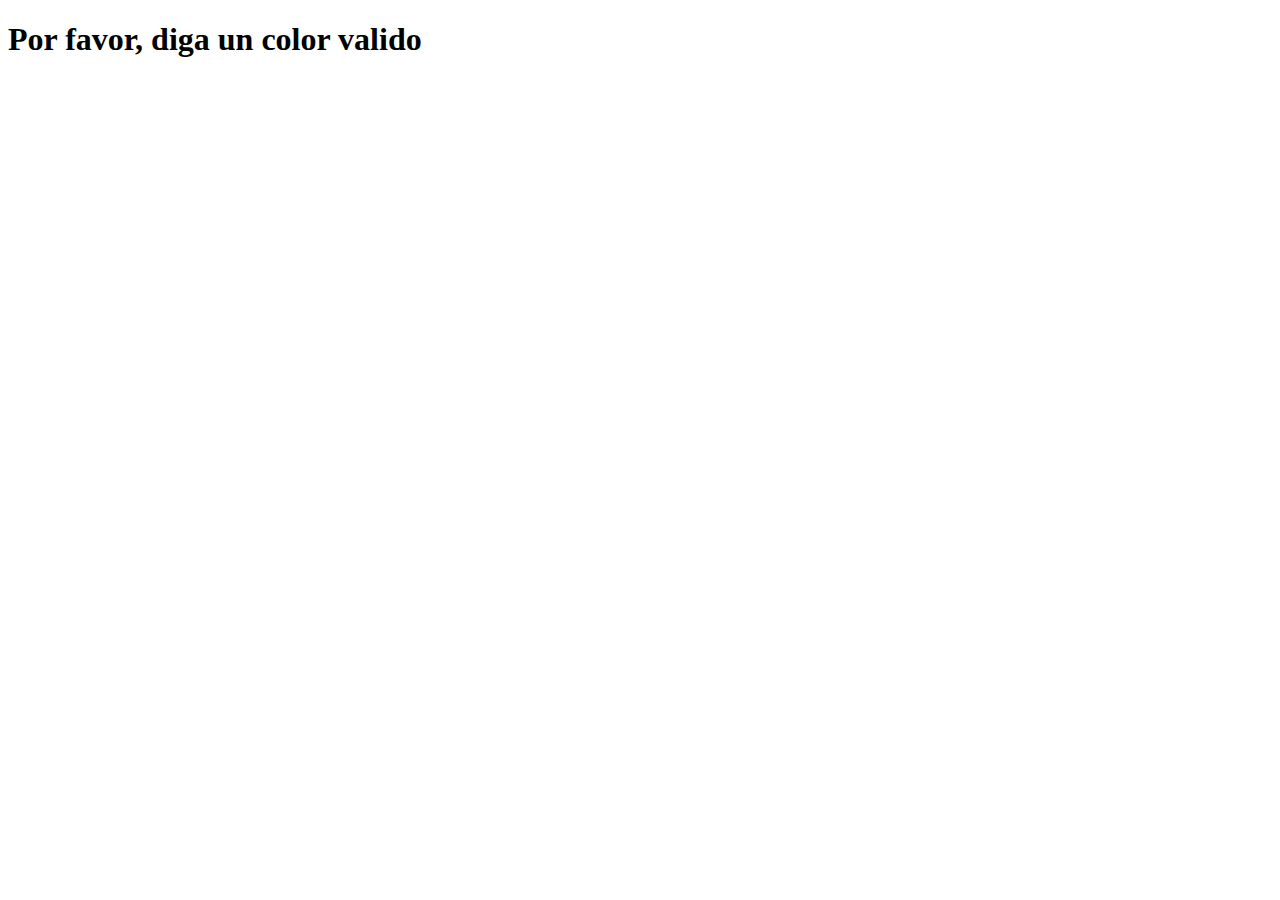
<file: clase8/index.html>
<!DOCTYPE html>
<html lang="en">
<head>
    <meta charset="UTF-8">
    <meta http-equiv="X-UA-Compatible" content="IE=edge">
    <meta name="viewport" content="width=device-width, initial-scale=1.0">
    <title>Document</title>
    <style>
        .rojo{
            background-color: red;
        }
        .negro{
            background-color: black;
        }
        .blanco{
            background-color: white;
        }
        .azul{
            background-color: blue;
        }
        .violeta{
            background-color: violet;
        }
        .textoblanco{
            color: white;
        }
    </style>
</head>
<body>

    <!-- <h1>hola probando h1</h1>
    <h2>h2 hola</h2>

    <div id="aplicacion">
        <p id="saludo">Hola Coder</p>
    </div> -->

<!--     <div>
        <div>div 1</div>
        <div>div 2</div>
    </div> -->

<!--     <ul>
        <li class="perritos">dog</li>
        <li class="perritos">firu</li>
        <li class="perritos">max</li>
    </ul> -->

    <!-- <div id="saludo">Hola</div> -->

    <!-- <input id="nombre" type="text"> -->

    <!-- <ul id="padre"></ul> -->
    <!-- <ul id="productos"></ul> -->



    <script src="./index.js"></script>
</body>
</html>
</file>
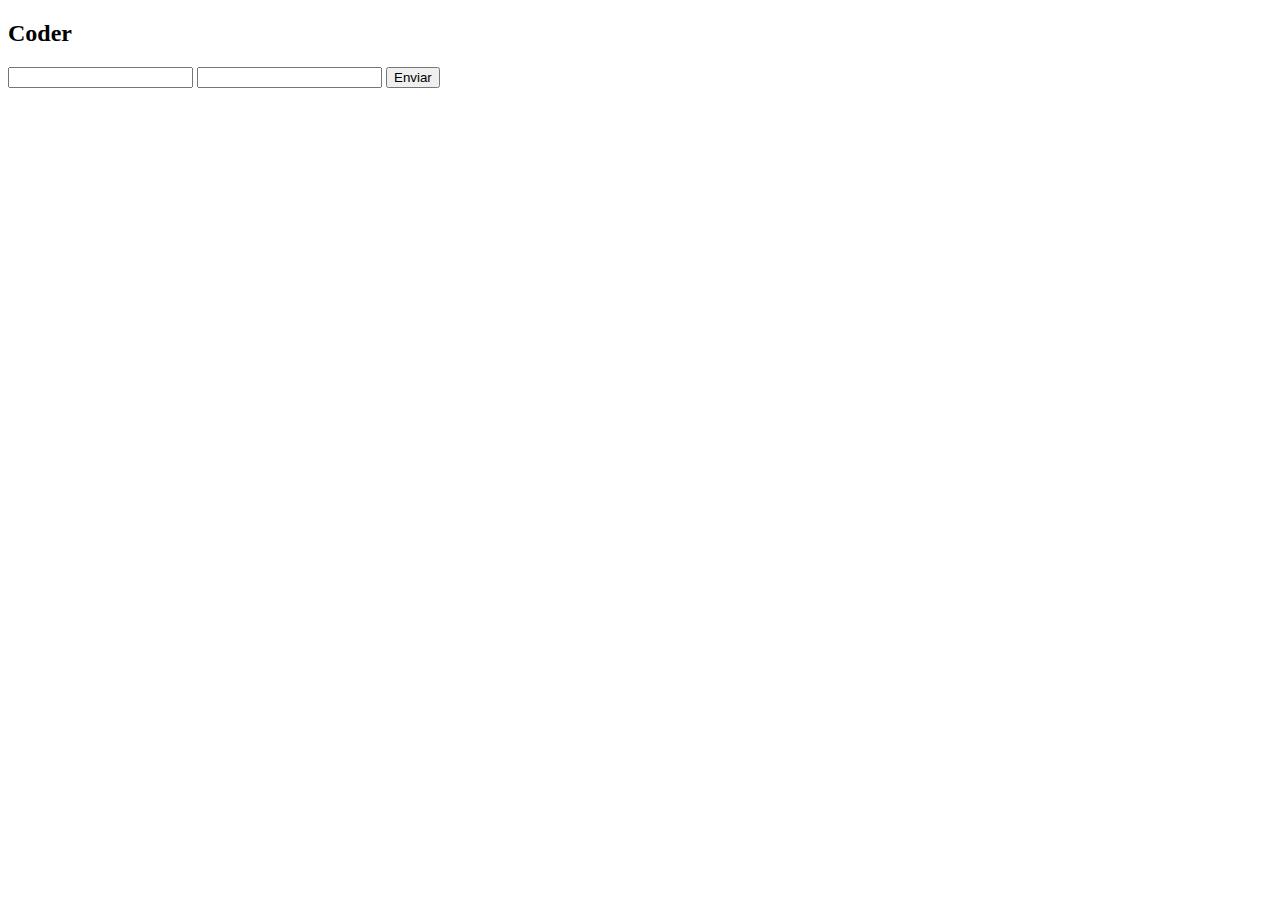
<file: clase9/index.html>
<!DOCTYPE html>
<html lang="en">
<head>
    <meta charset="UTF-8">
    <meta http-equiv="X-UA-Compatible" content="IE=edge">
    <meta name="viewport" content="width=device-width, initial-scale=1.0">
    <title>EVENTOS</title>
    <link rel="stylesheet" href="styles.css">
</head>
<body>



<h2>Coder</h2>
<!-- <button id="btnRojo">Rojo</button>
<button id="btnAzul">Azul</button>
<button id="btnGris">Gris</button>
<button id="btnVioleta">Violeta</button> -->

<!-- <button id="btn">click</button> -->
<!-- <input id="nombre" type="text"> -->
<!-- <div id="saludo">Hola a todos</div> -->


<form id="formulario">
    <input type="text">
    <input type="number">
    <input type="submit" value="Enviar">
</form>





    <script src="index.js"></script>
</body>
</html>
</file>
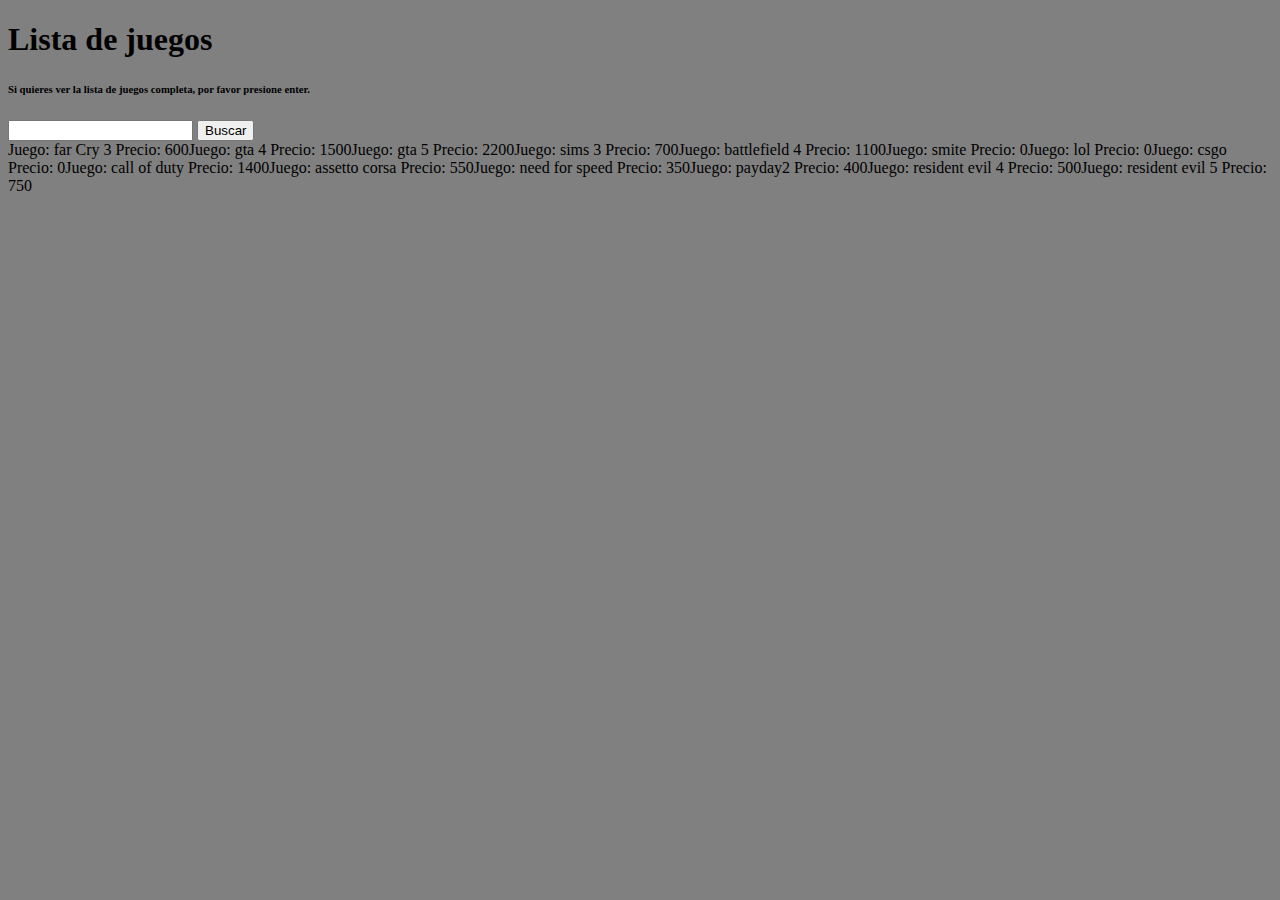
<file: entregaFinal/index.html>
<!DOCTYPE html>
<html lang="es">
<head>
    <meta charset="UTF-8">
    <meta http-equiv="X-UA-Compatible" content="IE=edge">
    <meta name="viewport" content="width=device-width, initial-scale=1.0">
    <title>Proyecto Final</title>
    <link rel="stylesheet" href="style.css">
</head>
<body>
    <h1>Lista de juegos</h1>
    <h6>Si quieres ver la lista de juegos completa, por favor presione enter.</h6>

    <form id="buscador">
        <input type="text">
        <input type="submit" value="Buscar">
    </form>
    <div id="resultado">

    </div>
    <script src="index.js"></script>
</body>
</html>
</file>
<file: clase9/styles.css>
.rojo{
    background-color: red;
}
.azul{
    background-color: blue;
}
.gris{
    background-color: grey;
}
.violeta{
    background-color: violet;
}
</file>
<file: entregaFinal/style.css>
body{
    background-color: grey;
}
</file>
